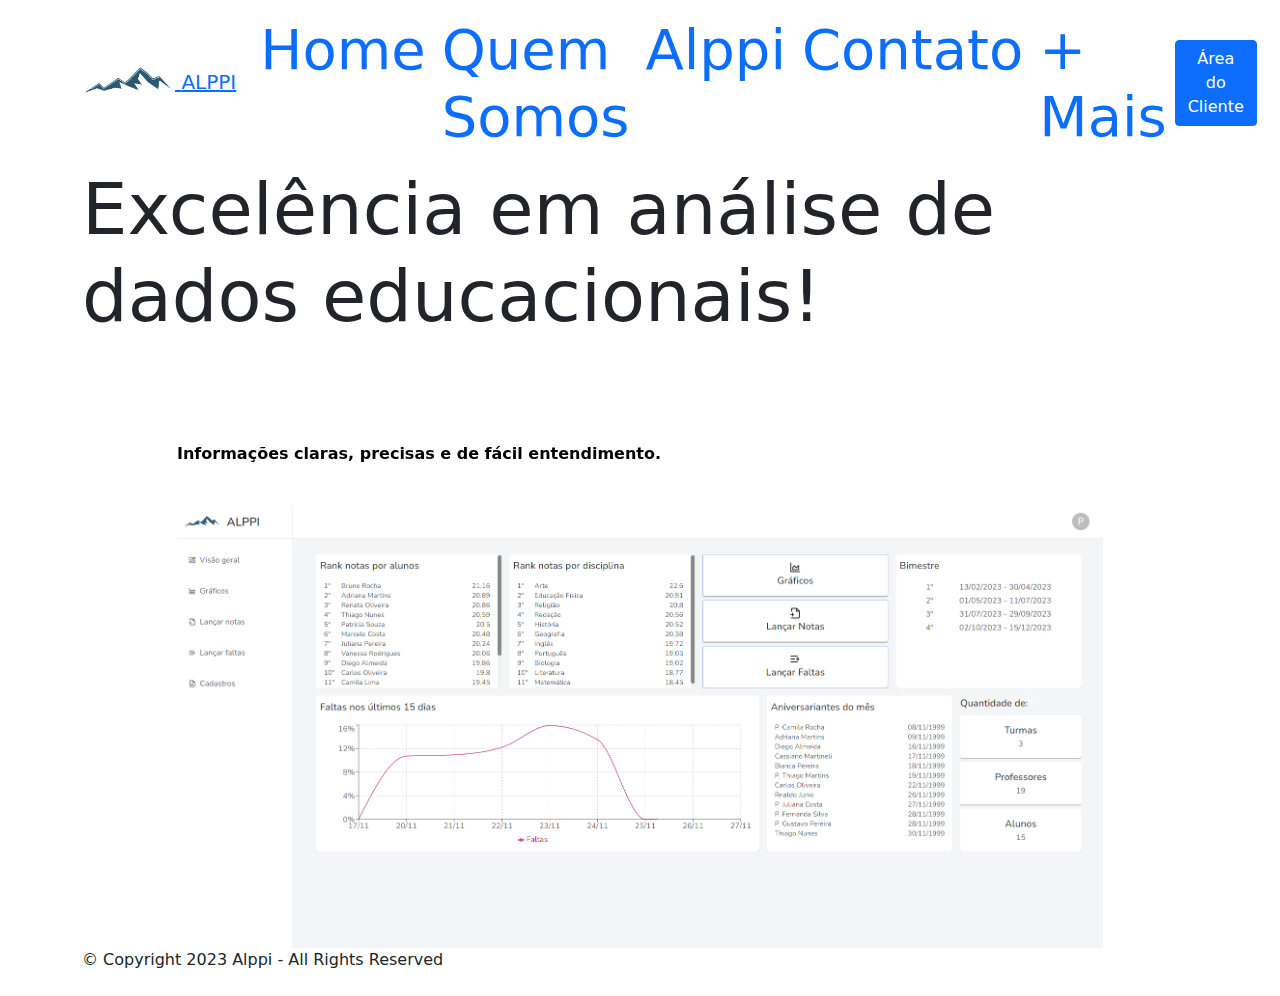
<file: index.html>
<!DOCTYPE html>
<html>

<head>
    <meta charset="UTF-8">
    <meta http-equiv="X-UA-Compatible" content="IE=edge">
    <meta name="generator" content="Mobirise v5.0.0, a.mobirise.com">
    <meta name="viewport" content="width=device-width, initial-scale=1, minimum-scale=1">
    <link rel="shortcut icon" href="assets/images/logo.png" type="image/x-icon">
    <meta name="description" content="">
    <title>Alppi</title>
    <link rel="stylesheet" href="assets/bootstrap/css/bootstrap.min.css">
    <link rel="stylesheet" href="assets/bootstrap/css/bootstrap-grid.min.css">
    <link rel="stylesheet" href="assets/bootstrap/css/bootstrap-reboot.min.css">
    <link rel="stylesheet" href="https://r.mobirisesite.com/338150/assets/parallax/jarallax.css?rnd=1699485024479">
    <link rel="stylesheet" href="https://r.mobirisesite.com/338150/assets/dropdown/css/style.css?rnd=1699485024479">
    <link rel="stylesheet" href="https://r.mobirisesite.com/338150/assets/socicon/css/styles.css?rnd=1699485024479">
    <link rel="stylesheet" href="https://r.mobirisesite.com/338150/assets/theme/css/style.css?rnd=1699485024479">
    <link rel="stylesheet" href="https://r.mobirisesite.com/338150/assets/css/mbr-additional.css?rnd=1699485024479"
        type="text/css">




</head>

<body>

    <section class="menu menu2 cid-tV2u0N8sIy" once="menu" id="menu2-p">

        <nav class="navbar navbar-dropdown navbar-fixed-top navbar-expand-lg">
            <div class="container">
                <div class="navbar-brand">
                    <span class="navbar-logo">
                        <a href="index.html">
                            <img src="assets/images/logo.png" alt="Alppi" style="height: 3rem;">
                        </a>
                    </span>
                    <span class="navbar-caption-wrap"><lt-highlighter contenteditable="false"
                            class="lt-highlighter--grid-item" style="display: none;" data-lt-linked="1"><lt-div
                                spellcheck="false" class="lt-highlighter__wrapper"
                                style="width: 48.2969px !important; height: 19.2031px !important; transform: none !important; transform-origin: 24.1484px 9.60156px !important; zoom: 1 !important; margin-top: 23.7656px !important; margin-left: 101.547px !important;"><lt-div
                                    class="lt-highlighter__scroll-element"
                                    style="top: 0px !important; left: 0px !important; width: 48px !important; height: 23px !important;"></lt-div></lt-div></lt-highlighter><a
                            class="navbar-caption text-primary display-7" href="index.html" data-lt-tmp-id="lt-964304"
                            spellcheck="false" data-gramm="false">ALPPI</a></span>
                </div>

                <button class="navbar-toggler" type="button" data-toggle="collapse"
                    data-target="#navbarSupportedContent" aria-controls="navbarNavAltMarkup" aria-expanded="false"
                    aria-label="Toggle navigation">
                    <div class="hamburger">
                        <span></span>
                        <span></span>
                        <span></span>
                        <span></span>

                    </div>
                </button>



                <div class="collapse navbar-collapse" id="navbarSupportedContent">
                    <ul class="navbar-nav nav-dropdown" data-app-modern-menu="true">
                        <li class="nav-item"><lt-highlighter contenteditable="false"
                                style="display: none; z-index: 1 !important;" data-lt-linked="1"><lt-div
                                    spellcheck="false" class="lt-highlighter__wrapper"
                                    style="width: 57.0156px !important; height: 26.3906px !important; transform: none !important; transform-origin: 28.5078px 13.1953px !important; zoom: 1 !important; margin-top: 11.7344px !important; margin-left: 17.5938px !important;"><lt-div
                                        class="lt-highlighter__scroll-element"
                                        style="top: 0px !important; left: 0px !important; width: 57px !important; height: 26px !important;"></lt-div></lt-div></lt-highlighter><lt-highlighter
                                contenteditable="false" style="display: none; z-index: 1 !important;"
                                data-lt-linked="1"><lt-div spellcheck="false" class="lt-highlighter__wrapper"
                                    style="width: 57.0156px !important; height: 26.3906px !important; transform: none !important; transform-origin: 28.5078px 13.1953px !important; zoom: 1 !important; margin-top: 11.7344px !important; margin-left: 17.5938px !important;"><lt-div
                                        class="lt-highlighter__scroll-element"
                                        style="top: 0px !important; left: 0px !important; width: 57px !important; height: 26px !important;"></lt-div></lt-div></lt-highlighter><a
                                class="nav-link link text-primary display-4" href="index.html"
                                data-lt-tmp-id="lt-745360" spellcheck="false" data-gramm="false">Home</a></li>
                        <li class="nav-item"><lt-highlighter contenteditable="false"
                                style="display: none; z-index: 1 !important;" data-lt-linked="1"><lt-div
                                    spellcheck="false" class="lt-highlighter__wrapper"
                                    style="width: 114.781px !important; height: 26.3906px !important; transform: none !important; transform-origin: 57.3906px 13.1953px !important; zoom: 1 !important; margin-top: 11.7344px !important; margin-left: 17.5938px !important;"><lt-div
                                        class="lt-highlighter__scroll-element"
                                        style="top: 0px !important; left: 0px !important; width: 114.781px !important; height: 26px !important;"></lt-div></lt-div></lt-highlighter><lt-highlighter
                                contenteditable="false" style="display: none; z-index: 1 !important;"
                                data-lt-linked="1"><lt-div spellcheck="false" class="lt-highlighter__wrapper"
                                    style="width: 114.781px !important; height: 26.3906px !important; transform: none !important; transform-origin: 57.3906px 13.1953px !important; zoom: 1 !important; margin-top: 11.7344px !important; margin-left: 17.5938px !important;"><lt-div
                                        class="lt-highlighter__scroll-element"
                                        style="top: 0px !important; left: 0px !important; width: 114.781px !important; height: 26px !important;"></lt-div></lt-div></lt-highlighter><a
                                class="nav-link link text-primary display-4" href="quemsomos.html"
                                data-lt-tmp-id="lt-445586" spellcheck="false" data-gramm="false">Quem Somos</a></li>
                        <li class="nav-item"><lt-highlighter contenteditable="false"
                                style="display: none; z-index: 1 !important;" data-lt-linked="1"><lt-div
                                    spellcheck="false" class="lt-highlighter__wrapper"
                                    style="width: 52.4219px !important; height: 26.3906px !important; transform: none !important; transform-origin: 26.2109px 13.1953px !important; zoom: 1 !important; margin-top: 11.7344px !important; margin-left: 17.5938px !important;"><lt-div
                                        class="lt-highlighter__scroll-element"
                                        style="top: 0px !important; left: 0px !important; width: 52px !important; height: 26px !important;"><canvas
                                            class="lt-highlighter__canvas" width="44" height="26"
                                            style="display: none; top: 0px !important; left: 4px !important;"></canvas></lt-div></lt-div></lt-highlighter><a
                                class="nav-link link text-primary display-4" href="alppi.html">Alppi</a>
                        </li>
                        <li class="nav-item"><a class="nav-link link text-primary display-4"
                                href="contato.html">Contato</a></li>
                        <li class="nav-item"><a class="nav-link link text-primary display-4" href="mais.html">+ Mais</a>
                        </li>
                    </ul>

                    <div class="navbar-buttons mbr-section-btn"><lt-highlighter contenteditable="false"
                            style="display: none;" data-lt-linked="1"><lt-div spellcheck="false"
                                class="lt-highlighter__wrapper"
                                style="width: 163.828px !important; height: 45.5781px !important; transform: none !important; transform-origin: 82.9141px 23.7891px !important; zoom: 1 !important; margin-top: 10.5938px !important; margin-left: 10.5938px !important;"><lt-div
                                    class="lt-highlighter__scroll-element"
                                    style="top: 0px !important; left: 0px !important; width: 163.828px !important; height: 45.5781px !important;"></lt-div></lt-div></lt-highlighter><a
                            class="btn btn-primary display-4"
                            href='https://alppi.alppi.com.br/#/login' target="_blank" rel="noopener noreferrer" data-lt-tmp-id="lt-284964"
                            spellcheck="false" data-gramm="false">Área do Cliente</a></div>
                </div>
            </div>

        </nav>
    </section>

    <section class="header13 cid-tV2ulTWaE5 mbr-parallax-background" id="header13-q">



        <div class="mbr-overlay" style="opacity: 0.2; background-color: rgb(255, 255, 255);"></div>

        <div class="align-center container">
            <div class="row justify-content-center">
                <div class="col-12 col-lg-12">
                    <h1 class="mbr-section-title mbr-fonts-style mb-3 display-2"><strong>Excelência em análise de dados
                            educacionais!
                        </strong>
                        <div><strong><br></strong></div>
                    </h1>




                </div>
            </div>
        </div>
    </section>
<!-- 
    <section class="team1 cid-tV2ID1pMyQ" id="team1-1c">



        <div class="container-fluid">
            <div class="row justify-content-center">
                <div class="col-12">
                    <h3 class="mbr-section-title mbr-fonts-style align-center mb-4 display-5"><strong>Alguns recursos
                            disponíveis na plataforma</strong></h3>

                </div>
                <div class="col-sm-6 col-lg-4">
                    <div class="card-wrap">
                        <div class="image-wrap">
                            <img src="assets/images/background3-h_loq0vls9.jpg" alt="">
                        </div>
                        <div class="content-wrap">


                            <p class="card-text mbr-fonts-style align-center display-7">&nbsp;Informações claras,
                                precisas e de fácil entendimento.<br></p>


                        </div>
                    </div>
                </div>

                <div class="col-sm-6 col-lg-4">
                    <div class="card-wrap">
                        <div class="image-wrap">
                            <img src="assets/images/background5-h_loq0vutg.jpg" alt="">
                        </div>
                        <div class="content-wrap">


                            <p class="card-text mbr-fonts-style align-center display-7">
                                Gráficos dinâmicos e intuitivos para aprimorar a análise do processo pedagógico.</p>


                        </div>
                    </div>
                </div>

                <div class="col-sm-6 col-lg-4">
                    <div class="card-wrap">
                        <div class="image-wrap">
                            <img src="assets/images/background8-h_loq0vz20.jpg" alt="">
                        </div>
                        <div class="content-wrap">


                            <p class="card-text mbr-fonts-style align-center display-7">Avaliação pedagógica, formativa,
                                normativa e comportamental&nbsp;dos&nbsp;alunos.</p>


                        </div>
                    </div>
                </div>


            </div>
        </div>
    </section> -->

    <section class="slider2 cid-tVgkoF3F4d" id="slider2-1m">



        <div class="container">
            <div class="row justify-content-center">
                <div class="col-12 col-md-10">
                    <div class="carousel slide carousel-fade" id="tVgkNNPoZ7" data-ride="carousel" data-interval="5000">

                        <ol class="carousel-indicators">
                            <li data-slide-to="0" class="active" data-target="#tVgkNNPoZ7"></li>
                            <li data-slide-to="1" data-target="#tVgkNNPoZ7"></li>
                            <li data-slide-to="2" data-target="#tVgkNNPoZ7"></li>
                        </ol>
                        <div class="carousel-inner">
                            <div class="carousel-item slider-image item active">
                                <div class="item-wrapper">
                                    <p class="mbr-section-text mbr-fonts-style display-7"
                                        style="color: black; font-weight: bold;">
                                        Informações claras, precisas e de fácil entendimento.</p>
                                    <br>
                                    <img class="d-block w-100" src="assets/images/home.png"
                                        data-slide-to="0">
                                    <div class="carousel-caption d-none d-md-block">

                                    </div>
                                    
                                </div>
                            </div>
                            <div class="carousel-item slider-image item">
                                <div class="item-wrapper">
                                    <p class="mbr-section-text mbr-fonts-style display-7"
                                        style="color: black; font-weight: bold;">
                                        Gráficos dinâmicos e intuitivos para aprimorar a análise do processo pedagógico.
                                    </p>
                                    <br>
                                    <img class="d-block w-100" src="assets/images/graficos.png"
                                        data-slide-to="1">
                                    <div class="carousel-caption d-none d-md-block">

                                    </div>
                                
                                </div>
                            </div>
                            <div class="carousel-item slider-image item">
                                <div class="item-wrapper">
                                    <p class="mbr-section-text mbr-fonts-style display-7"
                                        style="color: black; font-weight: bold;">
                                        Avaliação pedagógica, formativa, normativa e comportamental dos alunos.</p>
                                    <br>
                                    <img class="d-block w-100" src="assets/images/notas.png"
                                        data-slide-to="2">
                                    <div class="carousel-caption d-none d-md-block">


                                    </div>

                                </div>
                            </div>


                        </div>
                        <a class="carousel-control carousel-control-prev" role="button" data-slide="prev"
                            href="#tVgkNNPoZ7">
                            <span class="mobi-mbri mobi-mbri-arrow-prev" aria-hidden="true"></span>
                            <span class="sr-only">◁</span>
                        </a>
                        <a class="carousel-control carousel-control-next" role="button" data-slide="next"
                            href="#tVgkNNPoZ7">
                            <span class="mobi-mbri mobi-mbri-arrow-next" aria-hidden="true"></span>
                            <span class="sr-only">▷</span>
                        </a>
                    </div>
                </div>
            </div>
        </div>
    </section>


    <section class="footer7 cid-tV2sVe3Zxn" once="footers" id="footer7-m">

        <div class="container">
            <div class="media-container-row align-center mbr-white">
                <div class="col-12">
                    <p class="mbr-text mb-0 mbr-fonts-style display-7">
                        © Copyright 2023 Alppi - All Rights Reserved
                    </p>
                    <a href="central_privacidade.html" style="color: white;">
                        <p class="mbr-text mb-0 mbr-fonts-style display-7">
                            Central de Privacidade
                        </p>
                    </a>
                </div>
            </div>
        </div>
    </section>


    <script src="assets/web/assets/jquery/jquery.min.js"></script>
    <script src="assets/bootstrap/js/bootstrap.bundle.min.js"></script>
    <script src="assets/parallax/jarallax.js"></script>
    <script src="assets/smoothscroll/smooth-scroll.js"></script>
    <script src="assets/ytplayer/index.js"></script>
    <script src="assets/dropdown/js/navbar-dropdown.js"></script>
    <script src="assets/theme/js/script.js"></script>
    <script src="https://code.jquery.com/jquery-3.5.1.slim.min.js"></script>
    <script src="https://cdn.jsdelivr.net/npm/@popperjs/core@2.0.7/dist/umd/popper.min.js"></script>
    <script src="https://maxcdn.bootstrapcdn.com/bootstrap/4.5.2/js/bootstrap.min.js"></script>





</body>

</html>
</file>
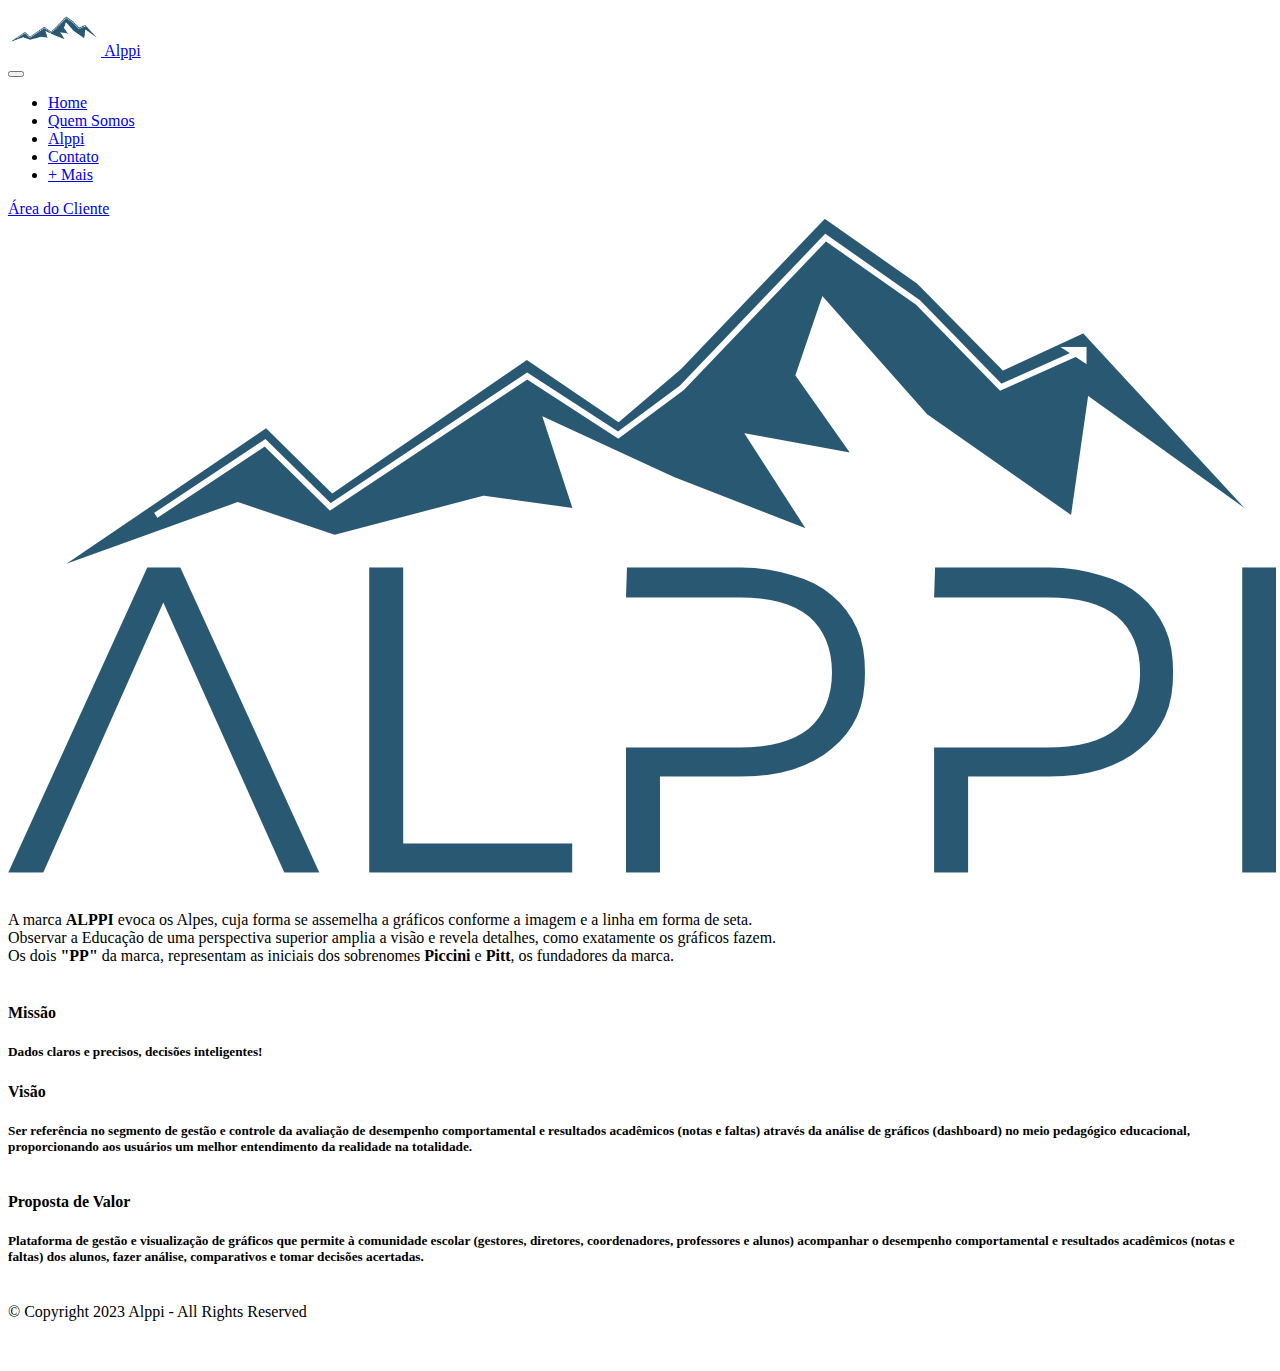
<file: alppi.html>
<!DOCTYPE html>
<html>

<head>
    <!-- Site made with Mobirise Online Website Builder v5.0.0, https://a.mobirise.com -->
    <meta charset="UTF-8">
    <meta http-equiv="X-UA-Compatible" content="IE=edge">
    <meta name="generator" content="Mobirise v5.0.0, a.mobirise.com">
    <meta name="viewport" content="width=device-width, initial-scale=1, minimum-scale=1">
    <link rel="shortcut icon" href="assets/images/logo.png" type="image/x-icon">
    <meta name="description" content="">
    <title>Alppi</title>
    <link rel="stylesheet"
        href="https://r.mobirisesite.com/338150/assets/web/assets/mobirise-icons2/mobirise2.css?rnd=1699485024697">
    <link rel="stylesheet"
        href="https://r.mobirisesite.com/338150/assets/bootstrap/css/bootstrap.min.css?rnd=1699485024697">
    <link rel="stylesheet"
        href="https://r.mobirisesite.com/338150/assets/bootstrap/css/bootstrap-grid.min.css?rnd=1699485024697">
    <link rel="stylesheet"
        href="https://r.mobirisesite.com/338150/assets/bootstrap/css/bootstrap-reboot.min.css?rnd=1699485024697">
    <link rel="stylesheet" href="https://r.mobirisesite.com/338150/assets/parallax/jarallax.css?rnd=1699485024697">
    <link rel="stylesheet" href="https://r.mobirisesite.com/338150/assets/dropdown/css/style.css?rnd=1699485024697">
    <link rel="stylesheet" href="https://r.mobirisesite.com/338150/assets/socicon/css/styles.css?rnd=1699485024697">
    <link rel="stylesheet" href="https://r.mobirisesite.com/338150/assets/theme/css/style.css?rnd=1699485024697">
    <link rel="stylesheet" href="https://r.mobirisesite.com/338150/assets/css/mbr-additional.css?rnd=1699485024697"
        type="text/css">




</head>

<body>

    <section class="menu menu2 cid-tV2u0N8sIy" once="menu" id="menu2-x">

        <nav class="navbar navbar-dropdown navbar-fixed-top navbar-expand-lg">
            <div class="container">
                <div class="navbar-brand">
                    <span class="navbar-logo">
                        <a href="index.html">
                            <img src="assets/images/logo.png" alt="Alppi" style="height: 3rem;">
                        </a>
                    </span>
                    <span class="navbar-caption-wrap"><lt-highlighter contenteditable="false"
                            class="lt-highlighter--grid-item" style="display: none;" data-lt-linked="1"><lt-div
                                spellcheck="false" class="lt-highlighter__wrapper"
                                style="width: 48.2969px !important; height: 19.2031px !important; transform: none !important; transform-origin: 24.1484px 9.60156px !important; zoom: 1 !important; margin-top: 23.7656px !important; margin-left: 101.547px !important;"><lt-div
                                    class="lt-highlighter__scroll-element"
                                    style="top: 0px !important; left: 0px !important; width: 48px !important; height: 23px !important;"></lt-div></lt-div></lt-highlighter><a
                            class="navbar-caption text-primary display-7" href="index.html"
                            data-lt-tmp-id="lt-964304" spellcheck="false" data-gramm="false">Alppi</a></span>
                </div>
                <button class="navbar-toggler" type="button" data-toggle="collapse"
                    data-target="#navbarSupportedContent" aria-controls="navbarNavAltMarkup" aria-expanded="false"
                    aria-label="Toggle navigation">
                    <div class="hamburger">
                        <span></span>
                        <span></span>
                        <span></span>
                        <span></span>
                    </div>
                </button>
                <div class="collapse navbar-collapse" id="navbarSupportedContent">
                    <ul class="navbar-nav nav-dropdown" data-app-modern-menu="true">
                        <li class="nav-item"><lt-highlighter contenteditable="false"
                                style="display: none; z-index: 1 !important;" data-lt-linked="1"><lt-div
                                    spellcheck="false" class="lt-highlighter__wrapper"
                                    style="width: 57.0156px !important; height: 26.3906px !important; transform: none !important; transform-origin: 28.5078px 13.1953px !important; zoom: 1 !important; margin-top: 11.7344px !important; margin-left: 17.5938px !important;"><lt-div
                                        class="lt-highlighter__scroll-element"
                                        style="top: 0px !important; left: 0px !important; width: 57px !important; height: 26px !important;"></lt-div></lt-div></lt-highlighter><lt-highlighter
                                contenteditable="false" style="display: none; z-index: 1 !important;"
                                data-lt-linked="1"><lt-div spellcheck="false" class="lt-highlighter__wrapper"
                                    style="width: 57.0156px !important; height: 26.3906px !important; transform: none !important; transform-origin: 28.5078px 13.1953px !important; zoom: 1 !important; margin-top: 11.7344px !important; margin-left: 17.5938px !important;"><lt-div
                                        class="lt-highlighter__scroll-element"
                                        style="top: 0px !important; left: 0px !important; width: 57px !important; height: 26px !important;"></lt-div></lt-div></lt-highlighter><a
                                class="nav-link link text-primary display-4" href="index.html"
                                data-lt-tmp-id="lt-745360" spellcheck="false" data-gramm="false">Home</a></li>
                        <li class="nav-item"><lt-highlighter contenteditable="false"
                                style="display: none; z-index: 1 !important;" data-lt-linked="1"><lt-div
                                    spellcheck="false" class="lt-highlighter__wrapper"
                                    style="width: 114.781px !important; height: 26.3906px !important; transform: none !important; transform-origin: 57.3906px 13.1953px !important; zoom: 1 !important; margin-top: 11.7344px !important; margin-left: 17.5938px !important;"><lt-div
                                        class="lt-highlighter__scroll-element"
                                        style="top: 0px !important; left: 0px !important; width: 114.781px !important; height: 26px !important;"></lt-div></lt-div></lt-highlighter><lt-highlighter
                                contenteditable="false" style="display: none; z-index: 1 !important;"
                                data-lt-linked="1"><lt-div spellcheck="false" class="lt-highlighter__wrapper"
                                    style="width: 114.781px !important; height: 26.3906px !important; transform: none !important; transform-origin: 57.3906px 13.1953px !important; zoom: 1 !important; margin-top: 11.7344px !important; margin-left: 17.5938px !important;"><lt-div
                                        class="lt-highlighter__scroll-element"
                                        style="top: 0px !important; left: 0px !important; width: 114.781px !important; height: 26px !important;"></lt-div></lt-div></lt-highlighter><a
                                class="nav-link link text-primary display-4" href="quemsomos.html"
                                data-lt-tmp-id="lt-445586" spellcheck="false" data-gramm="false">Quem Somos</a></li>
                        <li class="nav-item"><lt-highlighter contenteditable="false"
                                style="display: none; z-index: 1 !important;" data-lt-linked="1"><lt-div
                                    spellcheck="false" class="lt-highlighter__wrapper"
                                    style="width: 52.4219px !important; height: 26.3906px !important; transform: none !important; transform-origin: 26.2109px 13.1953px !important; zoom: 1 !important; margin-top: 11.7344px !important; margin-left: 17.5938px !important;"><lt-div
                                        class="lt-highlighter__scroll-element"
                                        style="top: 0px !important; left: 0px !important; width: 52px !important; height: 26px !important;"><canvas
                                            class="lt-highlighter__canvas" width="44" height="26"
                                            style="display: none; top: 0px !important; left: 4px !important;"></canvas></lt-div></lt-div></lt-highlighter><a
                                class="nav-link link text-primary display-4" href="alppi.html">Alppi</a>
                        </li>
                        <li class="nav-item"><a class="nav-link link text-primary display-4"
                                href="contato.html">Contato</a></li>
                        <li class="nav-item"><a class="nav-link link text-primary display-4" href="mais.html">+ Mais</a>
                        </li>
                    </ul>

                    <div class="navbar-buttons mbr-section-btn"><lt-highlighter contenteditable="false"
                            style="display: none;" data-lt-linked="1"><lt-div spellcheck="false"
                                class="lt-highlighter__wrapper"
                                style="width: 163.828px !important; height: 45.5781px !important; transform: none !important; transform-origin: 82.9141px 23.7891px !important; zoom: 1 !important; margin-top: 10.5938px !important; margin-left: 10.5938px !important;"><lt-div
                                    class="lt-highlighter__scroll-element"
                                    style="top: 0px !important; left: 0px !important; width: 163.828px !important; height: 45.5781px !important;"></lt-div></lt-div></lt-highlighter><a
                            class="btn btn-primary display-4"
                            href='https://alppi.alppi.com.br/#/login' target="_blank" rel="noopener noreferrer" data-lt-tmp-id="lt-284964"
                            spellcheck="false" data-gramm="false">Área do Cliente</a></div>
                </div>
            </div>
        </nav>
    </section>

    <section class="header9 cid-tV2Aj90fn9 mbr-parallax-background" id="header9-12">



        <div class="mbr-overlay" style="opacity: 0; background-color: rgb(255, 255, 255);"></div>

        <div class="text-center container-fluid">
            <div class="row justify-content-center">
                <div class="col-md-12 col-lg-9">
                    <div class="image-wrap mb-4">
                        <img src="assets/images/logo_grande.jpg" alt="Mobirise">
                    </div>

                    <p class="mbr-text mbr-fonts-style display-7" style="color:black ;"><br>A marca <strong>ALPPI </strong>evoca os Alpes,
                        cuja forma se assemelha a gráficos conforme a imagem e a linha em forma de seta.<br>Observar a
                        Educação de uma perspectiva superior amplia a visão e revela detalhes, como exatamente os
                        gráficos fazem.<br>Os dois <strong>"PP"</strong> da marca, representam as iniciais dos
                        sobrenomes <strong>Piccini </strong>e <strong>Pitt</strong>, os fundadores da marca.
                        <br>
                        <br>
                    </p>

                </div>
            </div>
        </div>
    </section>

    <section class="features14 cid-tV2zuXCwZ5" id="features15-10">



        <div class="container">
            <div class="row justify-content-center">
                <div class="card col-12 col-md-6 col-lg-4">
                    <div class="card-wrapper">
                        <span class="mbr-iconfont m-auto mobi-mbri-flag mobi-mbri"
                            style="color: rgb(41, 88, 114); fill: rgb(41, 88, 114); font-size: 40px;"></span>
                        <div class="card-box">
                            <h4 class="card-title mbr-fonts-style mb-2 display-7"><strong>Missão</strong></h4>
                            <h5 class="card-text mbr-fonts-style display-4">Dados claros e precisos, decisões
                                inteligentes!</h5>
                        </div>
                    </div>
                </div>
                <div class="card col-12 col-md-6 col-lg-4">
                    <div class="card-wrapper">
                        <span class="mbr-iconfont m-auto mobi-mbri-preview mobi-mbri"
                            style="font-size: 40px; color: rgb(41, 88, 114); fill: rgb(41, 88, 114);"></span>
                        <div class="card-box">
                            <h4 class="card-title mbr-fonts-style mb-2 display-7"><strong>Visão</strong></h4>
                            <h5 class="card-text mbr-fonts-style display-4">Ser referência no segmento de gestão e
                                controle da avaliação de desempenho comportamental e resultados acadêmicos (notas e
                                faltas) através da análise de gráficos (dashboard) no meio pedagógico educacional,
                                proporcionando aos usuários um melhor entendimento da realidade na totalidade.
                                <div>
                                </div>
                                <div><br></div>
                            </h5>
                        </div>
                    </div>
                </div>
                <div class="card col-12 col-md-6 col-lg-4">
                    <div class="card-wrapper">
                        <span class="mbr-iconfont m-auto mobi-mbri-star mobi-mbri"
                            style="font-size: 40px; color: rgb(41, 88, 114); fill: rgb(41, 88, 114);"></span>
                        <div class="card-box">
                            <h4 class="card-title mbr-fonts-style mb-2 display-7"><strong>Proposta de Valor</strong>
                            </h4>
                            <h5 class="card-text mbr-fonts-style display-4">Plataforma de gestão e visualização de
                                gráficos que permite à comunidade escolar (gestores, diretores, coordenadores,
                                professores e alunos) acompanhar o desempenho comportamental e resultados acadêmicos
                                (notas e faltas) dos alunos, fazer análise, comparativos e tomar decisões acertadas.
                                <div>
                                </div>
                                <div><br></div>
                            </h5>
                        </div>

                    </div>
                </div>

            </div>
        </div>
    </section>

    <section class="footer7 cid-tV2sVe3Zxn" once="footers" id="footer7-y">





        <div class="container">
            <div class="media-container-row align-center mbr-white">
                <div class="col-12">
                    <p class="mbr-text mb-0 mbr-fonts-style display-7">
                        © Copyright 2023 Alppi - All Rights Reserved
                    </p>
                    <a href="central_privacidade.html" style="color: white;">
                        <p class="mbr-text mb-0 mbr-fonts-style display-7">
                            Central de Privacidade
                        </p>
                    </a>
                </div>
            </div>
        </div>
    </section>


    <script src="assets/web/assets/jquery/jquery.min.js"></script>
    <script src="assets/bootstrap/js/bootstrap.bundle.min.js"></script>
    <script src="assets/parallax/jarallax.js"></script>
    <script src="assets/smoothscroll/smooth-scroll.js"></script>
    <script src="assets/ytplayer/index.js"></script>
    <script src="assets/dropdown/js/navbar-dropdown.js"></script>
    <script src="assets/theme/js/script.js"></script>
    <script src="https://code.jquery.com/jquery-3.5.1.slim.min.js"></script>
    <script src="https://cdn.jsdelivr.net/npm/@popperjs/core@2.0.7/dist/umd/popper.min.js"></script>
    <script src="https://maxcdn.bootstrapcdn.com/bootstrap/4.5.2/js/bootstrap.min.js"></script>



</body>

</html>
</file>
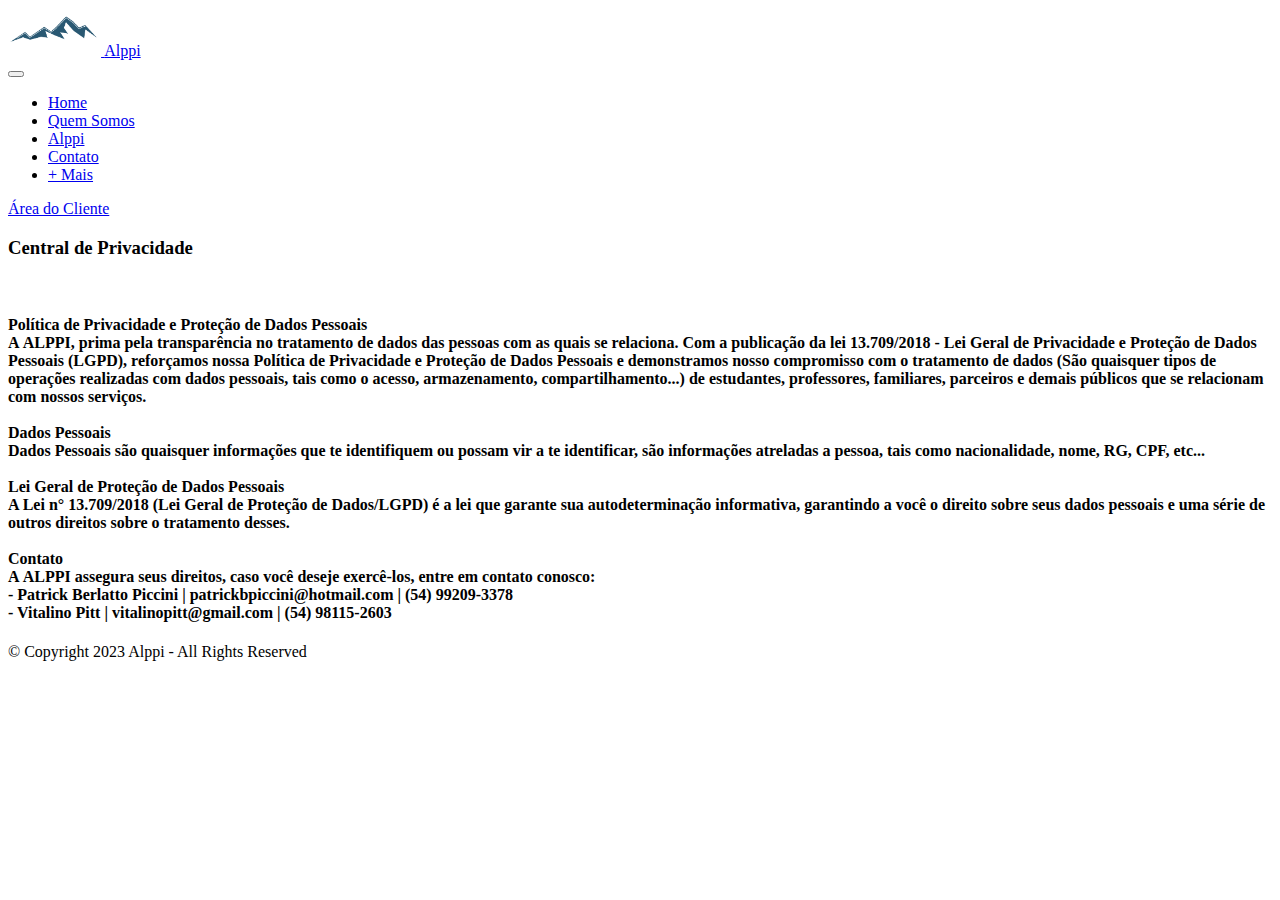
<file: central_privacidade.html>
<!DOCTYPE html>
<html>

<head>
    <!-- Site made with Mobirise Online Website Builder v5.0.0, https://a.mobirise.com -->
    <meta charset="UTF-8">
    <meta http-equiv="X-UA-Compatible" content="IE=edge">
    <meta name="generator" content="Mobirise v5.0.0, a.mobirise.com">
    <meta name="viewport" content="width=device-width, initial-scale=1, minimum-scale=1">
    <link rel="shortcut icon" href="assets/images/logo.png" type="image/x-icon">
    <meta name="description" content="">
    <title>Central de Privacidade</title>
    <link rel="stylesheet"
        href="https://r.mobirisesite.com/338150/assets/bootstrap/css/bootstrap.min.css?rnd=1699485025688">
    <link rel="stylesheet"
        href="https://r.mobirisesite.com/338150/assets/bootstrap/css/bootstrap-grid.min.css?rnd=1699485025688">
    <link rel="stylesheet"
        href="https://r.mobirisesite.com/338150/assets/bootstrap/css/bootstrap-reboot.min.css?rnd=1699485025688">
    <link rel="stylesheet" href="https://r.mobirisesite.com/338150/assets/dropdown/css/style.css?rnd=1699485025688">
    <link rel="stylesheet" href="https://r.mobirisesite.com/338150/assets/socicon/css/styles.css?rnd=1699485025688">
    <link rel="stylesheet" href="https://r.mobirisesite.com/338150/assets/theme/css/style.css?rnd=1699485025688">
    <link rel="stylesheet" href="https://r.mobirisesite.com/338150/assets/css/mbr-additional.css?rnd=1699485025688"
        type="text/css">




</head>

<body>

    <section class="menu menu2 cid-tV2u0N8sIy" once="menu" id="menu2-1d">

        <nav class="navbar navbar-dropdown navbar-fixed-top navbar-expand-lg">
            <div class="container">
                <div class="navbar-brand">
                    <span class="navbar-logo">
                        <a href="index.html">
                            <img src="assets/images/logo.png" alt="Alppi" style="height: 3rem;">
                        </a>
                    </span>
                    <span class="navbar-caption-wrap"><lt-highlighter contenteditable="false"
                            class="lt-highlighter--grid-item" style="display: none;" data-lt-linked="1"><lt-div
                                spellcheck="false" class="lt-highlighter__wrapper"
                                style="width: 48.2969px !important; height: 19.2031px !important; transform: none !important; transform-origin: 24.1484px 9.60156px !important; zoom: 1 !important; margin-top: 23.7656px !important; margin-left: 101.547px !important;"><lt-div
                                    class="lt-highlighter__scroll-element"
                                    style="top: 0px !important; left: 0px !important; width: 48px !important; height: 23px !important;"></lt-div></lt-div></lt-highlighter><a
                            class="navbar-caption text-primary display-7" href="https://mobiri.se"
                            data-lt-tmp-id="lt-964304" spellcheck="false" data-gramm="false">Alppi</a></span>
                </div>
                <button class="navbar-toggler" type="button" data-toggle="collapse"
                    data-target="#navbarSupportedContent" aria-controls="navbarNavAltMarkup" aria-expanded="false"
                    aria-label="Toggle navigation">
                    <div class="hamburger">
                        <span></span>
                        <span></span>
                        <span></span>
                        <span></span>
                    </div>
                </button>
                <div class="collapse navbar-collapse" id="navbarSupportedContent">
                    <ul class="navbar-nav nav-dropdown" data-app-modern-menu="true">
                        <li class="nav-item"><lt-highlighter contenteditable="false"
                                style="display: none; z-index: 1 !important;" data-lt-linked="1"><lt-div
                                    spellcheck="false" class="lt-highlighter__wrapper"
                                    style="width: 57.0156px !important; height: 26.3906px !important; transform: none !important; transform-origin: 28.5078px 13.1953px !important; zoom: 1 !important; margin-top: 11.7344px !important; margin-left: 17.5938px !important;"><lt-div
                                        class="lt-highlighter__scroll-element"
                                        style="top: 0px !important; left: 0px !important; width: 57px !important; height: 26px !important;"></lt-div></lt-div></lt-highlighter><lt-highlighter
                                contenteditable="false" style="display: none; z-index: 1 !important;"
                                data-lt-linked="1"><lt-div spellcheck="false" class="lt-highlighter__wrapper"
                                    style="width: 57.0156px !important; height: 26.3906px !important; transform: none !important; transform-origin: 28.5078px 13.1953px !important; zoom: 1 !important; margin-top: 11.7344px !important; margin-left: 17.5938px !important;"><lt-div
                                        class="lt-highlighter__scroll-element"
                                        style="top: 0px !important; left: 0px !important; width: 57px !important; height: 26px !important;"></lt-div></lt-div></lt-highlighter><a
                                class="nav-link link text-primary display-4" href="index.html"
                                data-lt-tmp-id="lt-745360" spellcheck="false" data-gramm="false">Home</a></li>
                        <li class="nav-item"><lt-highlighter contenteditable="false"
                                style="display: none; z-index: 1 !important;" data-lt-linked="1"><lt-div
                                    spellcheck="false" class="lt-highlighter__wrapper"
                                    style="width: 114.781px !important; height: 26.3906px !important; transform: none !important; transform-origin: 57.3906px 13.1953px !important; zoom: 1 !important; margin-top: 11.7344px !important; margin-left: 17.5938px !important;"><lt-div
                                        class="lt-highlighter__scroll-element"
                                        style="top: 0px !important; left: 0px !important; width: 114.781px !important; height: 26px !important;"></lt-div></lt-div></lt-highlighter><lt-highlighter
                                contenteditable="false" style="display: none; z-index: 1 !important;"
                                data-lt-linked="1"><lt-div spellcheck="false" class="lt-highlighter__wrapper"
                                    style="width: 114.781px !important; height: 26.3906px !important; transform: none !important; transform-origin: 57.3906px 13.1953px !important; zoom: 1 !important; margin-top: 11.7344px !important; margin-left: 17.5938px !important;"><lt-div
                                        class="lt-highlighter__scroll-element"
                                        style="top: 0px !important; left: 0px !important; width: 114.781px !important; height: 26px !important;"></lt-div></lt-div></lt-highlighter><a
                                class="nav-link link text-primary display-4" href="quemsomos.html"
                                data-lt-tmp-id="lt-445586" spellcheck="false" data-gramm="false">Quem Somos</a></li>
                        <li class="nav-item"><lt-highlighter contenteditable="false"
                                style="display: none; z-index: 1 !important;" data-lt-linked="1"><lt-div
                                    spellcheck="false" class="lt-highlighter__wrapper"
                                    style="width: 52.4219px !important; height: 26.3906px !important; transform: none !important; transform-origin: 26.2109px 13.1953px !important; zoom: 1 !important; margin-top: 11.7344px !important; margin-left: 17.5938px !important;"><lt-div
                                        class="lt-highlighter__scroll-element"
                                        style="top: 0px !important; left: 0px !important; width: 52px !important; height: 26px !important;"><canvas
                                            class="lt-highlighter__canvas" width="44" height="26"
                                            style="display: none; top: 0px !important; left: 4px !important;"></canvas></lt-div></lt-div></lt-highlighter><a
                                class="nav-link link text-primary display-4" href="alppi.html">Alppi</a>
                        </li>
                        <li class="nav-item"><a class="nav-link link text-primary display-4"
                                href="contato.html">Contato</a></li>
                        <li class="nav-item"><a class="nav-link link text-primary display-4" href="mais.html">+ Mais</a>
                        </li>
                    </ul>

                    <div class="navbar-buttons mbr-section-btn"><lt-highlighter contenteditable="false"
                            style="display: none;" data-lt-linked="1"><lt-div spellcheck="false"
                                class="lt-highlighter__wrapper"
                                style="width: 163.828px !important; height: 45.5781px !important; transform: none !important; transform-origin: 82.9141px 23.7891px !important; zoom: 1 !important; margin-top: 10.5938px !important; margin-left: 10.5938px !important;"><lt-div
                                    class="lt-highlighter__scroll-element"
                                    style="top: 0px !important; left: 0px !important; width: 163.828px !important; height: 45.5781px !important;"></lt-div></lt-div></lt-highlighter><a
                            class="btn btn-primary display-4"
                            href='https://alppi.alppi.com.br/#/login' target="_blank" rel="noopener noreferrer"  data-lt-tmp-id="lt-284964"
                            spellcheck="false" data-gramm="false">Área do Cliente</a></div>
                </div>
            </div>
        </nav>
    </section>

    <section class="content4 cid-tV3X55R8eA" id="content4-1f">


        <div class="container">
            <div class="row justify-content-center">
                <div class="title col-md-12 col-lg-10">
                    <h3 class="mbr-section-title mbr-fonts-style align-center mb-4 display-2">
                        <strong>Central de Privacidade</strong>
                    </h3>
                    <h4 class="mbr-section-subtitle align-center mbr-fonts-style mb-4 display-7">
                        <div><strong><br></strong></div><br>
                        <div><strong>Política de Privacidade e Proteção de Dados Pessoais
                            </strong></div>
                        <div>A <strong>ALPPI</strong>, prima pela transparência no tratamento de dados das pessoas com
                            as quais se relaciona. Com a publicação da lei 13.709/2018 - Lei Geral de Privacidade e
                            Proteção de Dados Pessoais (LGPD), reforçamos nossa Política de Privacidade e Proteção de
                            Dados Pessoais e demonstramos nosso compromisso com o tratamento de dados (São quaisquer
                            tipos de operações realizadas com dados pessoais, tais como o acesso, armazenamento,
                            compartilhamento...) de estudantes, professores, familiares, parceiros e demais públicos que
                            se relacionam com nossos serviços.</div><br>
                        <div>
                        </div>
                        <div><strong>Dados Pessoais
                            </strong></div>
                        <div>Dados Pessoais são quaisquer informações que te identifiquem ou possam vir a te
                            identificar, são informações atreladas a pessoa, tais como nacionalidade, nome, RG, CPF,
                            etc...</div><br>
                        <div>
                        </div>
                        <div><strong>Lei Geral de Proteção de Dados Pessoais
                            </strong></div>
                        <div>A Lei n° 13.709/2018 (Lei Geral de Proteção de Dados/LGPD) é a lei que garante sua
                            autodeterminação informativa, garantindo a você o direito sobre seus dados pessoais e uma
                            série de outros direitos sobre o tratamento desses.</div><br>
                        <div>
                        </div>
                        <div><strong>Contato
                            </strong></div>
                        <div>A <strong>ALPPI </strong>assegura seus direitos, caso você deseje exercê-los, entre em
                            contato conosco:
                        </div>
                        <div>- Patrick Berlatto Piccini | patrickbpiccini@hotmail.com | (54) 99209-3378
                        </div>
                        <div>- Vitalino Pitt | vitalinopitt@gmail.com | (54) 98115-2603</div>
                        <div>
                        </div>
                        <div>
                        </div>
                        <div>
                        </div>
                        <div>
                        </div>
                        <div>
                        </div>
                        <div>
                        </div>
                        <div>
                        </div>
                        <div>
                        </div>
                        <div>
                        </div>
                        <div>
                        </div>
                        <div>
                        </div>
                        <div>
                        </div>
                        <div>
                        </div>
                    </h4>

                </div>
            </div>
        </div>
    </section>

    <section class="footer7 cid-tV2sVe3Zxn" once="footers" id="footer7-1e">





        <div class="container">
            <div class="media-container-row align-center mbr-white">
                <div class="col-12">
                    <p class="mbr-text mb-0 mbr-fonts-style display-7">
                        © Copyright 2023 Alppi - All Rights Reserved
                    </p>
                </div>
            </div>
        </div>
    </section>


    <script src="assets/web/assets/jquery/jquery.min.js"></script>
    <script src="assets/bootstrap/js/bootstrap.bundle.min.js"></script>
    <script src="assets/smoothscroll/smooth-scroll.js"></script>
    <script src="assets/ytplayer/index.js"></script>
    <script src="assets/dropdown/js/navbar-dropdown.js"></script>
    <script src="assets/theme/js/script.js"></script>
    <script src="https://code.jquery.com/jquery-3.5.1.slim.min.js"></script>
    <script src="https://cdn.jsdelivr.net/npm/@popperjs/core@2.0.7/dist/umd/popper.min.js"></script>
    <script src="https://maxcdn.bootstrapcdn.com/bootstrap/4.5.2/js/bootstrap.min.js"></script>



</body>

</html>
</file>
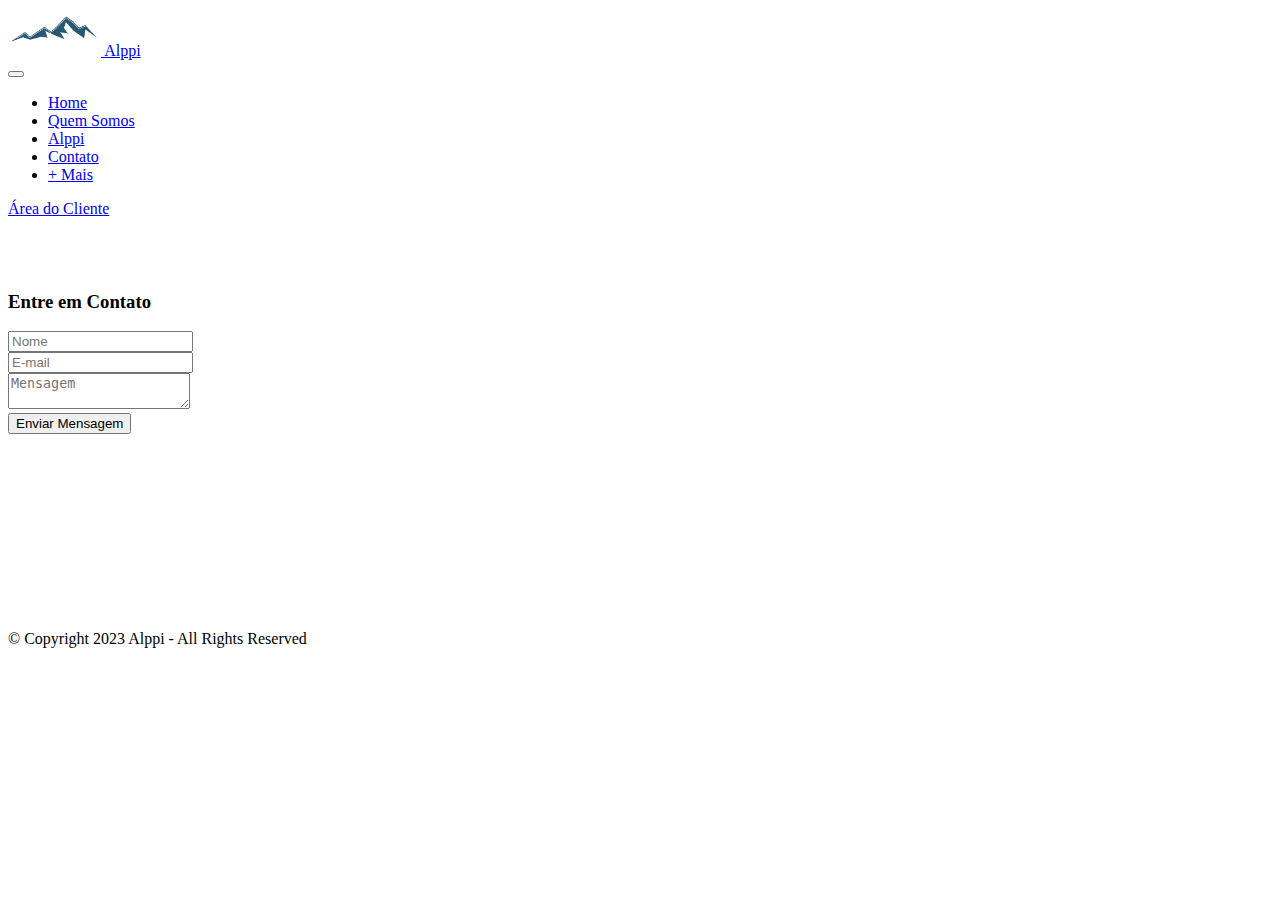
<file: contato.html>
<!DOCTYPE html>
<html>

<head>
    <!-- Site made with Mobirise Online Website Builder v5.0.0, https://a.mobirise.com -->
    <meta charset="UTF-8">
    <meta http-equiv="X-UA-Compatible" content="IE=edge">
    <meta name="generator" content="Mobirise v5.0.0, a.mobirise.com">
    <meta name="viewport" content="width=device-width, initial-scale=1, minimum-scale=1">
    <link rel="shortcut icon" href="assets/images/logo.png" type="image/x-icon">
    <meta name="description" content="">
    <title>Contato</title>
    <link rel="stylesheet"
        href="https://r.mobirisesite.com/338150/assets/bootstrap/css/bootstrap.min.css?rnd=1699485025529">
    <link rel="stylesheet"
        href="https://r.mobirisesite.com/338150/assets/bootstrap/css/bootstrap-grid.min.css?rnd=1699485025529">
    <link rel="stylesheet"
        href="https://r.mobirisesite.com/338150/assets/bootstrap/css/bootstrap-reboot.min.css?rnd=1699485025529">
    <link rel="stylesheet" href="https://r.mobirisesite.com/338150/assets/dropdown/css/style.css?rnd=1699485025529">
    <link rel="stylesheet" href="https://r.mobirisesite.com/338150/assets/socicon/css/styles.css?rnd=1699485025529">
    <link rel="stylesheet" href="https://r.mobirisesite.com/338150/assets/theme/css/style.css?rnd=1699485025529">
    <link rel="stylesheet" href="https://r.mobirisesite.com/338150/assets/css/mbr-additional.css?rnd=1699485025529"
        type="text/css">




</head>

<body>

    <section class="menu menu2 cid-tV2u0N8sIy" once="menu" id="menu2-13">

        <nav class="navbar navbar-dropdown navbar-fixed-top navbar-expand-lg">
            <div class="container">
                <div class="navbar-brand">
                    <span class="navbar-logo">
                        <a href="index.html">
                            <img src="assets/images/logo.png" alt="Alppi" style="height: 3rem;">
                        </a>
                    </span>
                    <span class="navbar-caption-wrap"><lt-highlighter contenteditable="false"
                            class="lt-highlighter--grid-item" style="display: none;" data-lt-linked="1"><lt-div
                                spellcheck="false" class="lt-highlighter__wrapper"
                                style="width: 48.2969px !important; height: 19.2031px !important; transform: none !important; transform-origin: 24.1484px 9.60156px !important; zoom: 1 !important; margin-top: 23.7656px !important; margin-left: 101.547px !important;"><lt-div
                                    class="lt-highlighter__scroll-element"
                                    style="top: 0px !important; left: 0px !important; width: 48px !important; height: 23px !important;"></lt-div></lt-div></lt-highlighter><a
                            class="navbar-caption text-primary display-7" href="index.html"
                            data-lt-tmp-id="lt-964304" spellcheck="false" data-gramm="false">Alppi</a></span>
                </div>
                <button class="navbar-toggler" type="button" data-toggle="collapse"
                    data-target="#navbarSupportedContent" aria-controls="navbarNavAltMarkup" aria-expanded="false"
                    aria-label="Toggle navigation">
                    <div class="hamburger">
                        <span></span>
                        <span></span>
                        <span></span>
                        <span></span>
                    </div>
                </button>
                <div class="collapse navbar-collapse" id="navbarSupportedContent">
                    <ul class="navbar-nav nav-dropdown" data-app-modern-menu="true">
                        <li class="nav-item"><lt-highlighter contenteditable="false"
                                style="display: none; z-index: 1 !important;" data-lt-linked="1"><lt-div
                                    spellcheck="false" class="lt-highlighter__wrapper"
                                    style="width: 57.0156px !important; height: 26.3906px !important; transform: none !important; transform-origin: 28.5078px 13.1953px !important; zoom: 1 !important; margin-top: 11.7344px !important; margin-left: 17.5938px !important;"><lt-div
                                        class="lt-highlighter__scroll-element"
                                        style="top: 0px !important; left: 0px !important; width: 57px !important; height: 26px !important;"></lt-div></lt-div></lt-highlighter><lt-highlighter
                                contenteditable="false" style="display: none; z-index: 1 !important;"
                                data-lt-linked="1"><lt-div spellcheck="false" class="lt-highlighter__wrapper"
                                    style="width: 57.0156px !important; height: 26.3906px !important; transform: none !important; transform-origin: 28.5078px 13.1953px !important; zoom: 1 !important; margin-top: 11.7344px !important; margin-left: 17.5938px !important;"><lt-div
                                        class="lt-highlighter__scroll-element"
                                        style="top: 0px !important; left: 0px !important; width: 57px !important; height: 26px !important;"></lt-div></lt-div></lt-highlighter><a
                                class="nav-link link text-primary display-4" href="index.html"
                                data-lt-tmp-id="lt-745360" spellcheck="false" data-gramm="false">Home</a></li>
                        <li class="nav-item"><lt-highlighter contenteditable="false"
                                style="display: none; z-index: 1 !important;" data-lt-linked="1"><lt-div
                                    spellcheck="false" class="lt-highlighter__wrapper"
                                    style="width: 114.781px !important; height: 26.3906px !important; transform: none !important; transform-origin: 57.3906px 13.1953px !important; zoom: 1 !important; margin-top: 11.7344px !important; margin-left: 17.5938px !important;"><lt-div
                                        class="lt-highlighter__scroll-element"
                                        style="top: 0px !important; left: 0px !important; width: 114.781px !important; height: 26px !important;"></lt-div></lt-div></lt-highlighter><lt-highlighter
                                contenteditable="false" style="display: none; z-index: 1 !important;"
                                data-lt-linked="1"><lt-div spellcheck="false" class="lt-highlighter__wrapper"
                                    style="width: 114.781px !important; height: 26.3906px !important; transform: none !important; transform-origin: 57.3906px 13.1953px !important; zoom: 1 !important; margin-top: 11.7344px !important; margin-left: 17.5938px !important;"><lt-div
                                        class="lt-highlighter__scroll-element"
                                        style="top: 0px !important; left: 0px !important; width: 114.781px !important; height: 26px !important;"></lt-div></lt-div></lt-highlighter><a
                                class="nav-link link text-primary display-4" href="quemsomos.html"
                                data-lt-tmp-id="lt-445586" spellcheck="false" data-gramm="false">Quem Somos</a></li>
                        <li class="nav-item"><lt-highlighter contenteditable="false"
                                style="display: none; z-index: 1 !important;" data-lt-linked="1"><lt-div
                                    spellcheck="false" class="lt-highlighter__wrapper"
                                    style="width: 52.4219px !important; height: 26.3906px !important; transform: none !important; transform-origin: 26.2109px 13.1953px !important; zoom: 1 !important; margin-top: 11.7344px !important; margin-left: 17.5938px !important;"><lt-div
                                        class="lt-highlighter__scroll-element"
                                        style="top: 0px !important; left: 0px !important; width: 52px !important; height: 26px !important;"><canvas
                                            class="lt-highlighter__canvas" width="44" height="26"
                                            style="display: none; top: 0px !important; left: 4px !important;"></canvas></lt-div></lt-div></lt-highlighter><a
                                class="nav-link link text-primary display-4" href="alppi.html">Alppi</a>
                        </li>
                        <li class="nav-item"><a class="nav-link link text-primary display-4"
                                href="contato.html">Contato</a></li>
                        <li class="nav-item"><a class="nav-link link text-primary display-4" href="mais.html">+ Mais</a>
                        </li>
                    </ul>

                    <div class="navbar-buttons mbr-section-btn"><lt-highlighter contenteditable="false"
                            style="display: none;" data-lt-linked="1"><lt-div spellcheck="false"
                                class="lt-highlighter__wrapper"
                                style="width: 163.828px !important; height: 45.5781px !important; transform: none !important; transform-origin: 82.9141px 23.7891px !important; zoom: 1 !important; margin-top: 10.5938px !important; margin-left: 10.5938px !important;"><lt-div
                                    class="lt-highlighter__scroll-element"
                                    style="top: 0px !important; left: 0px !important; width: 163.828px !important; height: 45.5781px !important;"></lt-div></lt-div></lt-highlighter><a
                            class="btn btn-primary display-4"
                            href='https://alppi.alppi.com.br/#/login' target="_blank" rel="noopener noreferrer" data-lt-tmp-id="lt-284964"
                            spellcheck="false" data-gramm="false">Área do Cliente</a></div>
                </div>
            </div>
        </nav>
    </section>

    <br><br><br>

    <section class="form5 cid-tV2BSLyCi3" id="form5-15">


        <div class="container">
            <div class="mbr-section-head">
                <h3 class="mbr-section-title mbr-fonts-style align-center mb-0 display-2"><strong>Entre em
                        Contato</strong></h3>

            </div>
            <div class="row justify-content-center mt-4">
                <div class="col-lg-8 mx-auto mbr-form" data-form-type="formoid">
                    <form action="https://mobirise.eu/" method="POST" class="mbr-form form-with-styler"
                        data-form-title="Form Name"><input type="hidden" name="email" data-form-email="true"
                            value="78YfMyIXeEZzTHCClUaAjRen1sZX+DeMk72xqAsY7boisUPpdSG0h+y/sw9q1G+lDkeHCMPTBfAs0xSCpfNXp5pkRFEWKdHD13X+m8ifJkYvup+v3NdfHGPhBMvYJkoR">
                        <div class="row">
                            <div hidden="hidden" data-form-alert="" class="alert alert-success col-12">Obrigado por
                                entrar em contato conosco!</div>
                            <div hidden="hidden" data-form-alert-danger="" class="alert alert-danger col-12">
                                Oops...! some problem!
                            </div>
                        </div>
                        <div class="dragArea row">
                            <div class="col-md col-sm-12 form-group" data-for="name">
                                <input type="text" name="name" placeholder="Nome" data-form-field="name"
                                    class="form-control" value="" id="name-form5-15">
                            </div>
                            <div class="col-md col-sm-12 form-group" data-for="email">
                                <input type="email" name="email" placeholder="E-mail" data-form-field="email"
                                    class="form-control" value="" id="email-form5-15">
                            </div>

                            <div class="col-12 form-group" data-for="textarea">
                                <textarea name="textarea" placeholder="Mensagem" data-form-field="textarea"
                                    class="form-control" id="textarea-form5-15"></textarea>
                            </div>
                            <div class="col-lg-12 col-md-12 col-sm-12 align-center mbr-section-btn"><lt-highlighter
                                    contenteditable="false" style="display: none;" data-lt-linked="1"><lt-div
                                        spellcheck="false" class="lt-highlighter__wrapper"
                                        style="width: 179.594px !important; height: 46px !important; transform: none !important; transform-origin: 90.7969px 24px !important; zoom: 1 !important; margin-top: 1px !important; margin-left: 334.218px !important;"><lt-div
                                            class="lt-highlighter__scroll-element"
                                            style="top: 0px !important; left: 0px !important; width: 179.594px !important; height: 46px !important;"></lt-div></lt-div></lt-highlighter><button
                                    type="submit" class="btn btn-primary display-4" data-lt-tmp-id="lt-55182"
                                    spellcheck="false" data-gramm="false">Enviar Mensagem</button></div>
                        </div>
                    </form>
                </div>
            </div>
        </div>
    </section>
    <br><br><br><br><br><br><br><br><br><br>
    <section class="footer7 cid-tV2sVe3Zxn" once="footers" id="footer7-14">


        <div class="container">
            <div class="media-container-row align-center mbr-white">
                <div class="col-12">
                    <p class="mbr-text mb-0 mbr-fonts-style display-7">
                        © Copyright 2023 Alppi - All Rights Reserved
                    </p>
                    <a href="central_privacidade.html" style="color: white;">
                        <p class="mbr-text mb-0 mbr-fonts-style display-7">
                            Central de Privacidade
                        </p>
                    </a>
                </div>
            </div>
        </div>
    </section>


    <script src="assets/web/assets/jquery/jquery.min.js"></script>
    <script src="assets/bootstrap/js/bootstrap.bundle.min.js"></script>
    <script src="assets/smoothscroll/smooth-scroll.js"></script>
    <script src="assets/ytplayer/index.js"></script>
    <script src="assets/dropdown/js/navbar-dropdown.js"></script>
    <script src="assets/theme/js/script.js"></script>
    <script src="assets/formoid/formoid.min.js"></script>
    <script src="https://code.jquery.com/jquery-3.5.1.slim.min.js"></script>
    <script src="https://cdn.jsdelivr.net/npm/@popperjs/core@2.0.7/dist/umd/popper.min.js"></script>
    <script src="https://maxcdn.bootstrapcdn.com/bootstrap/4.5.2/js/bootstrap.min.js"></script>



</body>

</html>
</file>
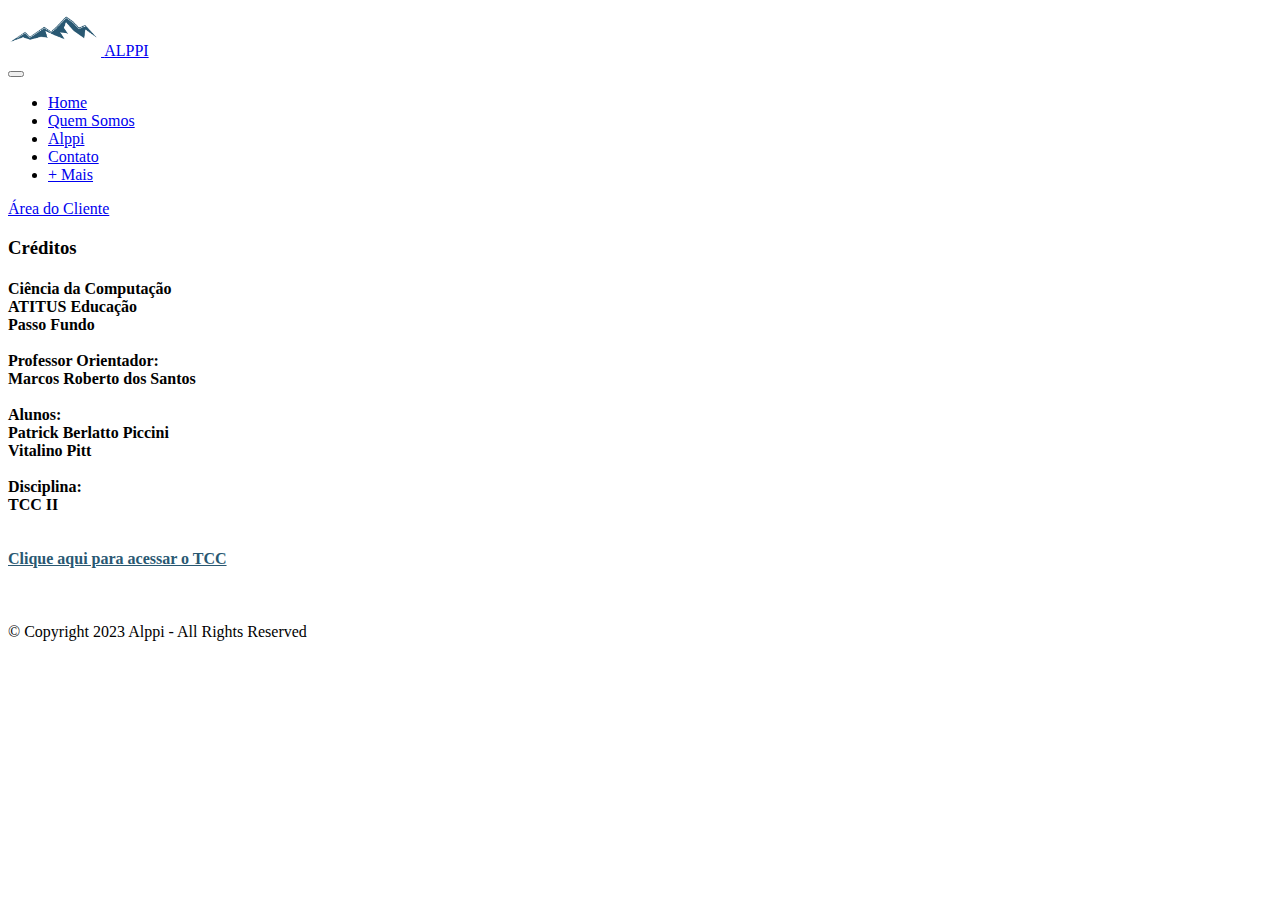
<file: mais.html>
<!DOCTYPE html>
<html>

<head>
    <!-- Site made with Mobirise Online Website Builder v5.0.0, https://a.mobirise.com -->
    <meta charset="UTF-8">
    <meta http-equiv="X-UA-Compatible" content="IE=edge">
    <meta name="generator" content="Mobirise v5.0.0, a.mobirise.com">
    <meta name="viewport" content="width=device-width, initial-scale=1, minimum-scale=1">
    <link rel="shortcut icon" href="assets/images/logo.png" type="image/x-icon">
    <meta name="description" content="">
    <title>+ Mais</title>
    <link rel="stylesheet"
        href="https://r.mobirisesite.com/338150/assets/bootstrap/css/bootstrap.min.css?rnd=1699485025623">
    <link rel="stylesheet"
        href="https://r.mobirisesite.com/338150/assets/bootstrap/css/bootstrap-grid.min.css?rnd=1699485025623">
    <link rel="stylesheet"
        href="https://r.mobirisesite.com/338150/assets/bootstrap/css/bootstrap-reboot.min.css?rnd=1699485025623">
    <link rel="stylesheet" href="https://r.mobirisesite.com/338150/assets/dropdown/css/style.css?rnd=1699485025623">
    <link rel="stylesheet" href="https://r.mobirisesite.com/338150/assets/socicon/css/styles.css?rnd=1699485025623">
    <link rel="stylesheet" href="https://r.mobirisesite.com/338150/assets/theme/css/style.css?rnd=1699485025623">
    <link rel="stylesheet" href="https://r.mobirisesite.com/338150/assets/css/mbr-additional.css?rnd=1699485025623"
        type="text/css">




</head>

<body>

    <section class="menu menu2 cid-tV2u0N8sIy" once="menu" id="menu2-19">

        <nav class="navbar navbar-dropdown navbar-fixed-top navbar-expand-lg">
            <div class="container">
                <div class="navbar-brand">
                    <span class="navbar-logo">
                        <a href="index.html">
                            <img src="assets/images/logo.png" alt="Alppi" style="height: 3rem;">
                        </a>
                    </span>
                    <span class="navbar-caption-wrap"><lt-highlighter contenteditable="false"
                            class="lt-highlighter--grid-item" style="display: none;" data-lt-linked="1"><lt-div
                                spellcheck="false" class="lt-highlighter__wrapper"
                                style="width: 48.2969px !important; height: 19.2031px !important; transform: none !important; transform-origin: 24.1484px 9.60156px !important; zoom: 1 !important; margin-top: 23.7656px !important; margin-left: 101.547px !important;"><lt-div
                                    class="lt-highlighter__scroll-element"
                                    style="top: 0px !important; left: 0px !important; width: 48px !important; height: 23px !important;"></lt-div></lt-div></lt-highlighter><a
                            class="navbar-caption text-primary display-7" href="index.html" data-lt-tmp-id="lt-964304"
                            spellcheck="false" data-gramm="false">ALPPI</a></span>
                </div>
                <button class="navbar-toggler" type="button" data-toggle="collapse"
                    data-target="#navbarSupportedContent" aria-controls="navbarNavAltMarkup" aria-expanded="false"
                    aria-label="Toggle navigation">
                    <div class="hamburger">
                        <span></span>
                        <span></span>
                        <span></span>
                        <span></span>
                    </div>
                </button>
                <div class="collapse navbar-collapse" id="navbarSupportedContent">
                    <ul class="navbar-nav nav-dropdown" data-app-modern-menu="true">
                        <li class="nav-item"><lt-highlighter contenteditable="false"
                                style="display: none; z-index: 1 !important;" data-lt-linked="1"><lt-div
                                    spellcheck="false" class="lt-highlighter__wrapper"
                                    style="width: 57.0156px !important; height: 26.3906px !important; transform: none !important; transform-origin: 28.5078px 13.1953px !important; zoom: 1 !important; margin-top: 11.7344px !important; margin-left: 17.5938px !important;"><lt-div
                                        class="lt-highlighter__scroll-element"
                                        style="top: 0px !important; left: 0px !important; width: 57px !important; height: 26px !important;"></lt-div></lt-div></lt-highlighter><lt-highlighter
                                contenteditable="false" style="display: none; z-index: 1 !important;"
                                data-lt-linked="1"><lt-div spellcheck="false" class="lt-highlighter__wrapper"
                                    style="width: 57.0156px !important; height: 26.3906px !important; transform: none !important; transform-origin: 28.5078px 13.1953px !important; zoom: 1 !important; margin-top: 11.7344px !important; margin-left: 17.5938px !important;"><lt-div
                                        class="lt-highlighter__scroll-element"
                                        style="top: 0px !important; left: 0px !important; width: 57px !important; height: 26px !important;"></lt-div></lt-div></lt-highlighter><a
                                class="nav-link link text-primary display-4" href="index.html"
                                data-lt-tmp-id="lt-745360" spellcheck="false" data-gramm="false">Home</a></li>
                        <li class="nav-item"><lt-highlighter contenteditable="false"
                                style="display: none; z-index: 1 !important;" data-lt-linked="1"><lt-div
                                    spellcheck="false" class="lt-highlighter__wrapper"
                                    style="width: 114.781px !important; height: 26.3906px !important; transform: none !important; transform-origin: 57.3906px 13.1953px !important; zoom: 1 !important; margin-top: 11.7344px !important; margin-left: 17.5938px !important;"><lt-div
                                        class="lt-highlighter__scroll-element"
                                        style="top: 0px !important; left: 0px !important; width: 114.781px !important; height: 26px !important;"></lt-div></lt-div></lt-highlighter><lt-highlighter
                                contenteditable="false" style="display: none; z-index: 1 !important;"
                                data-lt-linked="1"><lt-div spellcheck="false" class="lt-highlighter__wrapper"
                                    style="width: 114.781px !important; height: 26.3906px !important; transform: none !important; transform-origin: 57.3906px 13.1953px !important; zoom: 1 !important; margin-top: 11.7344px !important; margin-left: 17.5938px !important;"><lt-div
                                        class="lt-highlighter__scroll-element"
                                        style="top: 0px !important; left: 0px !important; width: 114.781px !important; height: 26px !important;"></lt-div></lt-div></lt-highlighter><a
                                class="nav-link link text-primary display-4" href="quemsomos.html"
                                data-lt-tmp-id="lt-445586" spellcheck="false" data-gramm="false">Quem Somos</a></li>
                        <li class="nav-item"><lt-highlighter contenteditable="false"
                                style="display: none; z-index: 1 !important;" data-lt-linked="1"><lt-div
                                    spellcheck="false" class="lt-highlighter__wrapper"
                                    style="width: 52.4219px !important; height: 26.3906px !important; transform: none !important; transform-origin: 26.2109px 13.1953px !important; zoom: 1 !important; margin-top: 11.7344px !important; margin-left: 17.5938px !important;"><lt-div
                                        class="lt-highlighter__scroll-element"
                                        style="top: 0px !important; left: 0px !important; width: 52px !important; height: 26px !important;"><canvas
                                            class="lt-highlighter__canvas" width="44" height="26"
                                            style="display: none; top: 0px !important; left: 4px !important;"></canvas></lt-div></lt-div></lt-highlighter><a
                                class="nav-link link text-primary display-4" href="alppi.html">Alppi</a>
                        </li>
                        <li class="nav-item"><a class="nav-link link text-primary display-4"
                                href="contato.html">Contato</a></li>
                        <li class="nav-item"><a class="nav-link link text-primary display-4" href="mais.html">+ Mais</a>
                        </li>
                    </ul>

                    <div class="navbar-buttons mbr-section-btn"><lt-highlighter contenteditable="false"
                            style="display: none;" data-lt-linked="1"><lt-div spellcheck="false"
                                class="lt-highlighter__wrapper"
                                style="width: 163.828px !important; height: 45.5781px !important; transform: none !important; transform-origin: 82.9141px 23.7891px !important; zoom: 1 !important; margin-top: 10.5938px !important; margin-left: 10.5938px !important;"><lt-div
                                    class="lt-highlighter__scroll-element"
                                    style="top: 0px !important; left: 0px !important; width: 163.828px !important; height: 45.5781px !important;"></lt-div></lt-div></lt-highlighter><a
                            class="btn btn-primary display-4"
                            href='https://alppi.alppi.com.br/#/login' target="_blank" rel="noopener noreferrer" data-lt-tmp-id="lt-284964"
                            spellcheck="false" data-gramm="false">Área do Cliente</a></div>
                </div>
            </div>
        </nav>
    </section>


    <section class="content4 cid-tV2DJmj0U5" id="content4-1b">


        <div class="container">
            <div class="row justify-content-center">
                <div class="title col-md-12 col-lg-10">
                    <h3 class="mbr-section-title mbr-fonts-style align-center mb-4 display-2">
                        <strong>Créditos</strong>
                    </h3>
                    <h4 class="mbr-section-subtitle align-center mbr-fonts-style mb-4 display-7"><strong>
                            Ciência da Computação<br>ATITUS Educação</strong><br>Passo
                        Fundo<br><br><strong>Professor
                            Orientador:<br></strong>Marcos Roberto dos Santos<div><br><strong></strong>
                                <strong>Alunos:<br></strong>Patrick Berlatto Piccini<br>Vitalino
                        Pitt<br><br><strong>Disciplina</strong>:<br>TCC II<br><br></div>
                            <br>
                            <a href="files/TCC.pdf" style="color: #295872; font-weight: bold;">
                                <strong>Clique aqui para acessar o TCC</strong>
                            </a>
                    </h4>

                </div>
            </div>
        </div>
    </section>

    <br>
    <section class="footer7 cid-tV2sVe3Zxn" once="footers" id="footer7-14">

        <div class="container">
            <div class="media-container-row align-center mbr-white">
                <div class="col-12">
                    <p class="mbr-text mb-0 mbr-fonts-style display-7">
                        © Copyright 2023 Alppi - All Rights Reserved
                    </p>
                    <a href="central_privacidade.html" style="color: white;">
                        <p class="mbr-text mb-0 mbr-fonts-style display-7">
                            Central de Privacidade
                        </p>
                    </a>
                </div>
            </div>
        </div>
    </section>


    <script src="assets/web/assets/jquery/jquery.min.js"></script>
    <script src="assets/bootstrap/js/bootstrap.bundle.min.js"></script>
    <script src="assets/smoothscroll/smooth-scroll.js"></script>
    <script src="assets/ytplayer/index.js"></script>
    <script src="assets/dropdown/js/navbar-dropdown.js"></script>
    <script src="assets/theme/js/script.js"></script>
    <script src="https://code.jquery.com/jquery-3.5.1.slim.min.js"></script>
    <script src="https://cdn.jsdelivr.net/npm/@popperjs/core@2.0.7/dist/umd/popper.min.js"></script>
    <script src="https://maxcdn.bootstrapcdn.com/bootstrap/4.5.2/js/bootstrap.min.js"></script>



</body>

</html>
</file>
